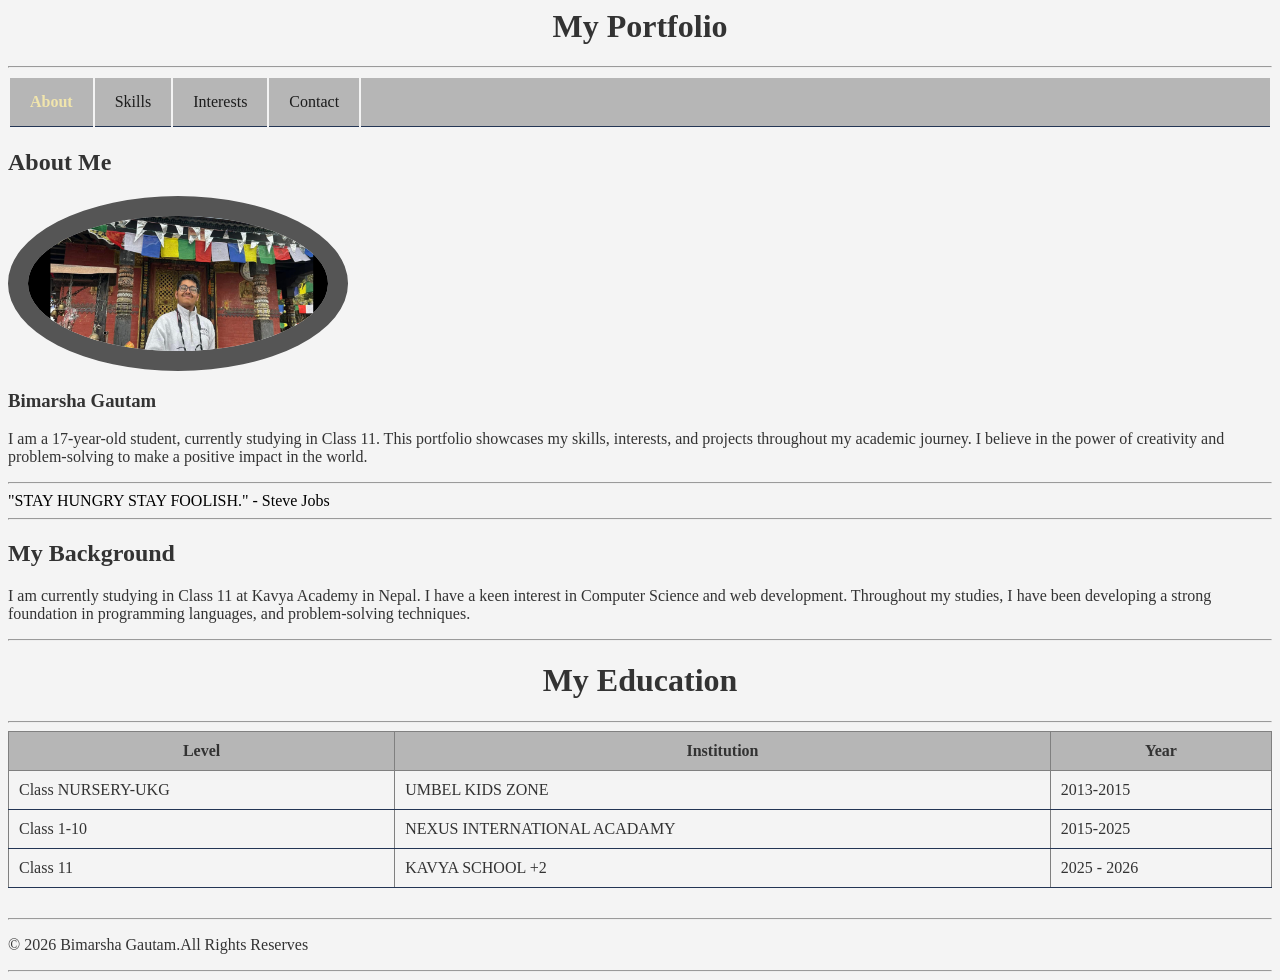
<file: index.html>
<html>
<head>
    <meta name="viewport" content="width=device-width, initial-scale=1.0">
    <title>About Me</title>
    <link rel="stylesheet" href="index.css">
    <style>
        body {
            background-color:#f4f4f4;
            color: #333;
        }
       
    </style>
</head>
<body>
    <h1 style=text-align:center>My Portfolio</h1>
	<hr>
    
<table style= width: 100%; border-collapse: collapse; font-family: sans-serif;">
    <tr style=background-color:#b6b6b6>
        <td style="padding: 15px 20px; text-align: center;">
            <a href="index.html" style="color: #f1e5ac; text-decoration: none; font-weight: bold;">About</a>
        </td>
        
        <td style="padding: 15px 20px; text-align: center;">
            <a href="skills.html" style="color: #1c1c1c; text-decoration: none;" >Skills</a>
        </td>
        
        <td style="padding: 15px 20px; text-align: center;">
            <a href="interests.html" style="color: #1c1c1c; text-decoration: none;">Interests</a>
        </td>
        
        <td style="padding: 15px 20px; text-align: center;">
            <a href="contact.html" style="color: #1c1c1c; text-decoration: none;">Contact</a>
        </td>
        
        <td style="width: 100%; text-align:center"></td>
    </tr>
</table>
    
    <h2>About Me</h2>
    
    <img src="bimarsha.png" alt="Bimarsha Gautam" width="300" style="border-radius: 300%; border: 20px solid #555;">
    
    <h3><strong>Bimarsha Gautam</strong></h3>
    
    <p>
        I am a 17-year-old student, currently studying in Class 11. 
        This portfolio showcases my skills, interests, and projects throughout my academic journey.
        I believe in the power of creativity and problem-solving to make a positive impact in the world.
    </p>
    <HR>
    <mark>
        "STAY HUNGRY STAY FOOLISH." - Steve Jobs
    </mark>
    <HR>
    <h2>My Background</h2>
    <p>
        I am currently studying in Class 11 at Kavya Academy in Nepal. I have a keen interest in Computer Science
        and web development. Throughout my studies, I have been developing a strong foundation in 
        programming languages, and problem-solving techniques.
    </p>
    <hr>
    <h1 style=text-align:center>My Education</h1>
    <hr>
   <table border="1" cellpadding="10" cellspacing="0" style="width: 100%; border-collapse: collapse; margin-bottom: 30px">
        <tr>
            <th>Level</th>
            <th>Institution</th>
            <th>Year</th>
        </tr>
				<tr>
            <td>Class NURSERY-UKG</td>
			<td><a href="https://www.facebook.com/UMBELKIDSZONE/" target="_blank">UMBEL KIDS ZONE<a></td>
            <td>2013-2015</td>
        </tr>
		<tr>
            <td>Class 1-10</td>
            <td><a href="https://www.facebook.com/nexusintlacademy/" target="_blank">NEXUS INTERNATIONAL ACADAMY<a></td>
			<td>2015-2025</td>
        </tr>
        <tr>
            <td>Class 11</td>
            <td><a href="https://www.facebook.com/KavyaSchoolNepal/" target="_blank">KAVYA SCHOOL +2<a></td>
            <td>2025 - 2026</td>
        </tr>
    </table>
    <hr>
    <footer>
        <p>&copy; 2026 Bimarsha Gautam.All Rights Reserves</p>
    </footer>
	<hr>
	<script src="tracker.js"></script>
</body>
</html>
</body>
</html>
</file>
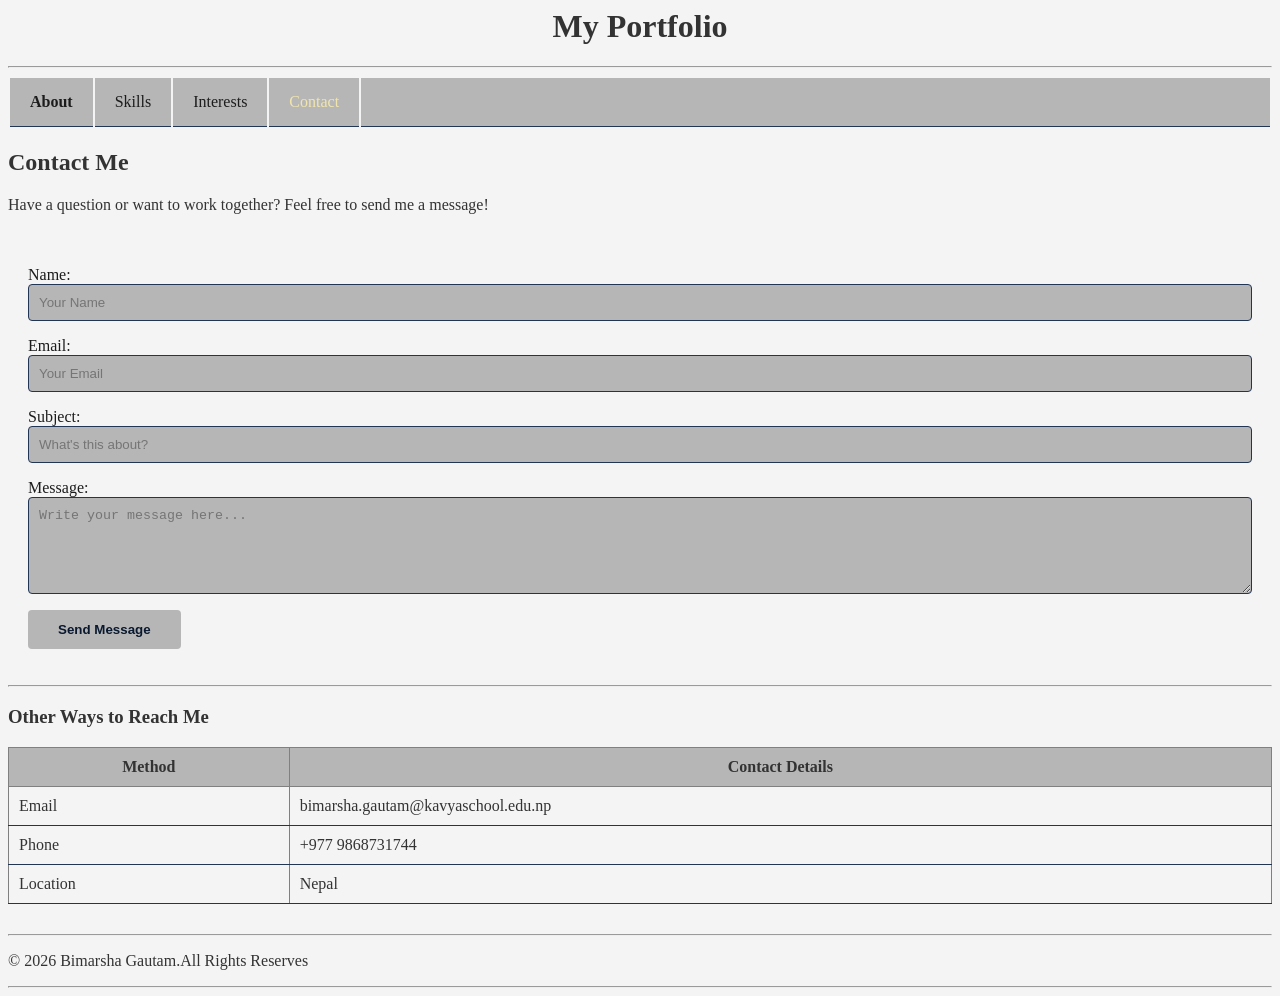
<file: contact.html>
<html>
<head>
    <meta name="viewport" content="width=device-width, initial-scale=1.0">
    <title>About Me</title>
    <link rel="stylesheet" href="contact.css">
    <style>
        body {
            background-color:#f4f4f4;
            color: #E6F1FF;
        }
        </style>
</head>
<body>
    <h1 style=text-align:center>My Portfolio</h1>
	<hr>
    
<table style= width: 100%; border-collapse: collapse; font-family: sans-serif; ">
    <tr style=background-color:b6b6b6>
        <td style="padding: 15px 20px; text-align: center;">
            <a href="index.html" style="color: #1c1c1c; text-decoration: none; font-weight: bold;">About</a>
        </td>
        
        <td style="padding: 15px 20px; text-align: center;">
            <a href="skills.html" style="color: #1c1c1c; text-decoration: none;">Skills</a>
        </td>
        
        <td style="padding: 15px 20px; text-align: center;">
            <a href="interests.html" style="color: #1c1c1c; text-decoration: none;">Interests</a>
        </td>
        
        <td style="padding: 15px 20px; text-align: center;">
            <a href="contact.html" style="color: #F1E5AC; text-decoration: none;">Contact</a>
        </td>
        
        <td style="width: 100%; text-align:center"></td>
    </tr>
</table>
<h2>Contact Me</h2>
    <p>Have a question or want to work together? Feel free to send me a message!</p>
    
    <form style=" padding: 20px; border-radius: 8px;">
        <p>
            <label style="color: #1c1c1c;">Name:</label><br>
            <input type="text" placeholder="Your Name" required style="width: 100%; padding: 10px; background-color: #b6b6b6; border: 1px solid #233554; color: #E6F1FF; border-radius: 4px;">
        </p>
        <p>
            <label style="color: #1c1c1c;">Email:</label><br>
            <input type="email" placeholder="Your Email" required style="width: 100%; padding: 10px; background-color: #b6b6b6; border: 1px solid #233554; color: #E6F1FF; border-radius: 4px;">
        </p>
        <p>
            <label style="color: #1c1c1c;">Subject:</label><br>
            <input type="text" placeholder="What's this about?" style="width: 100%; padding: 10px; background-color: #b6b6b6; border: 1px solid #233554; color: #E6F1FF; border-radius: 4px;">
        </p>
        <p>
            <label style="color: #1c1c1c;">Message:</label><br>
            <textarea rows="5" placeholder="Write your message here..." required style="width: 100%; padding: 10px; background-color: #b6b6b6; border: 1px solid #233554; color: #E6F1FF; border-radius: 4px;"></textarea>
        </p>
        <button type="submit" style="background-color: #b6b6b6; color: #0A192F; padding: 12px 30px; border: none; border-radius: 4px; font-weight: bold; cursor: pointer;">Send Message</button></a>
    </form>
	<hr>
    
    <h3>Other Ways to Reach Me</h3>
    <table border="1" cellpadding="10" cellspacing="0" style="width: 100%; border-collapse: collapse; margin-bottom: 30px">
        <tr>
            <th>Method</th>
            <th>Contact Details</th>
        </tr>
        <tr>
            <td>Email</td>
            <td>bimarsha.gautam@kavyaschool.edu.np</td>
        </tr>
        <tr>
            <td>Phone</td>
            <td>+977 9868731744</td>
        </tr>
        <tr>
            <td>Location</td>
            <td>Nepal</td>
        </tr>
    </table>
	<hr>
    <footer>
        <p>&copy; 2026 Bimarsha Gautam.All Rights Reserves</p>
    </footer>
	<hr>
	<script src="tracker.js"></script>
</body>
</html>
</body>
</html>
</file>
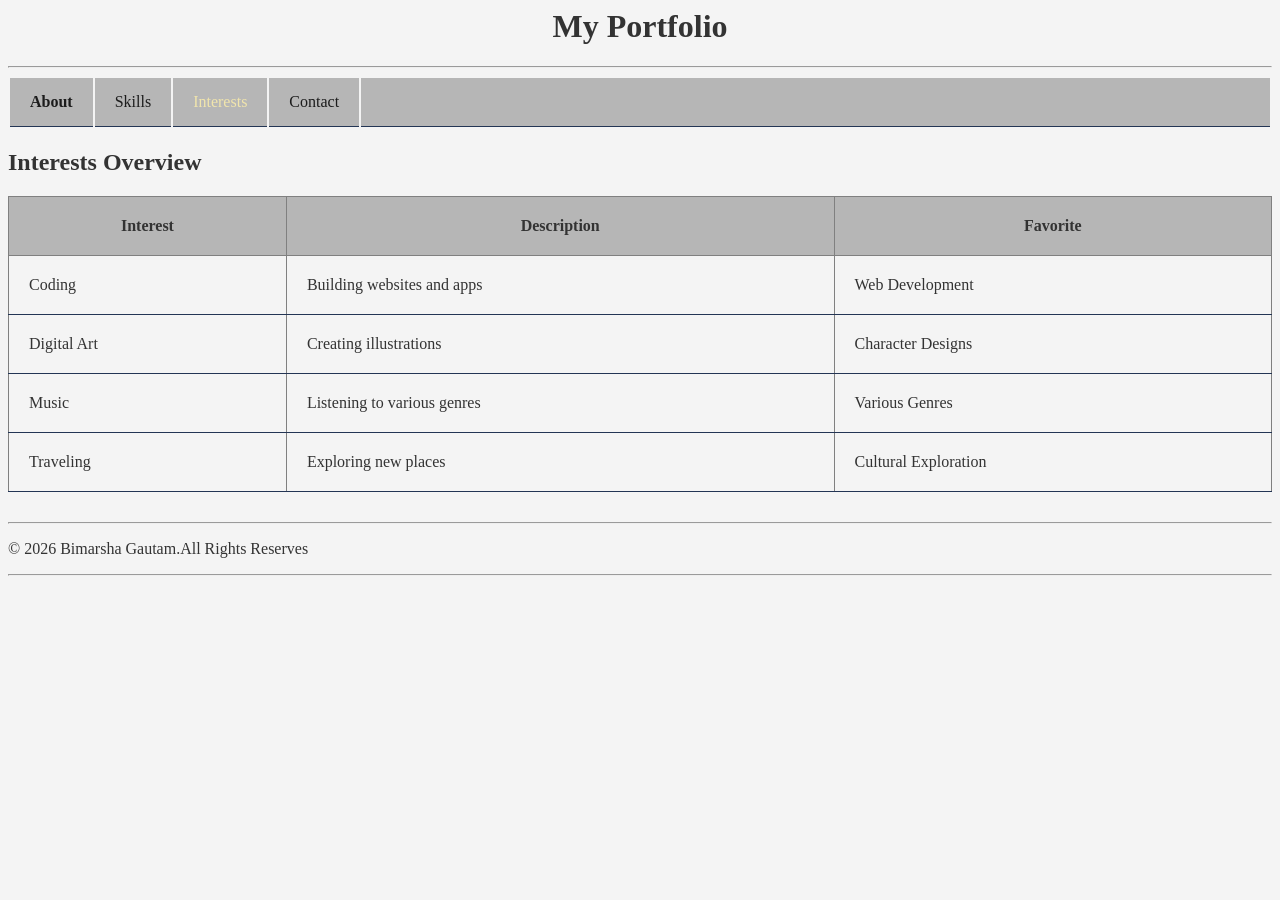
<file: interests.html>
<html>
<head>
    <meta name="viewport" content="width=device-width, initial-scale=1.0">
    <title>About Me</title>
    <link rel="stylesheet" href="interests.css">
    <style>
        body {
            background-color:#f4f4f4;
            color: #E6F1FF;
        }
        </style>
</head>
<body>
    <h1 style=text-align:center>My Portfolio</h1>
	<hr>
    
<table style= width: 100%; border-collapse: collapse; font-family: sans-serif;">
    <tr style=background-color:b6b6b6>
        <td style="padding: 15px 20px; text-align: center;">
            <a href="index.html" style="color: #1c1c1c; text-decoration: none; font-weight: bold;">About</a>
        </td>
        
        <td style="padding: 15px 20px; text-align: center;">
            <a href="skills.html" style="color: #1c1c1c; text-decoration: none;">Skills</a>
        </td>
        
        <td style="padding: 15px 20px; text-align: center;">
            <a href="interests.html" style="color: #F1E5AC; text-decoration: none;">Interests</a>
        </td>
        
        <td style="padding: 15px 20px; text-align: center;">
            <a href="contact.html" style="color: #1c1c1c; text-decoration: none;">Contact</a>
        </td>
        
        <td style="width: 100%;text-align:center"></td>
    </tr>
</table>
 <h2>Interests Overview</h2>
            <table border="1" cellpadding="20" cellspacing="0" style="width: 100%; border-collapse: collapse; margin-bottom: 30px;">
                <tr style="color: #00D4FF;">
                    <th>Interest</th>
                    <th>Description</th>
                    <th>Favorite</th>
                </tr>
                <tr>
                    <td>Coding</td>
                    <td>Building websites and apps</td>
                    <td>Web Development</td>
                </tr>
                <tr>
                    <td>Digital Art</td>
                    <td>Creating illustrations</td>
                    <td>Character Designs</td>
                </tr>
                <tr>
                    <td>Music</td>
                    <td>Listening to various genres</td>
                    <td>Various Genres</td>
                </tr>
                <tr>
                    <td>Traveling</td>
                    <td>Exploring new places</td>
                    <td>Cultural Exploration</td>
                </tr>
            </table>
			<hr>
    <footer>
        <p>&copy; 2026 Bimarsha Gautam.All Rights Reserves</p>
    </footer>
	<hr>
	<script src="tracker.js"></script>
</body>
</html>
</body>
</html>
</file>
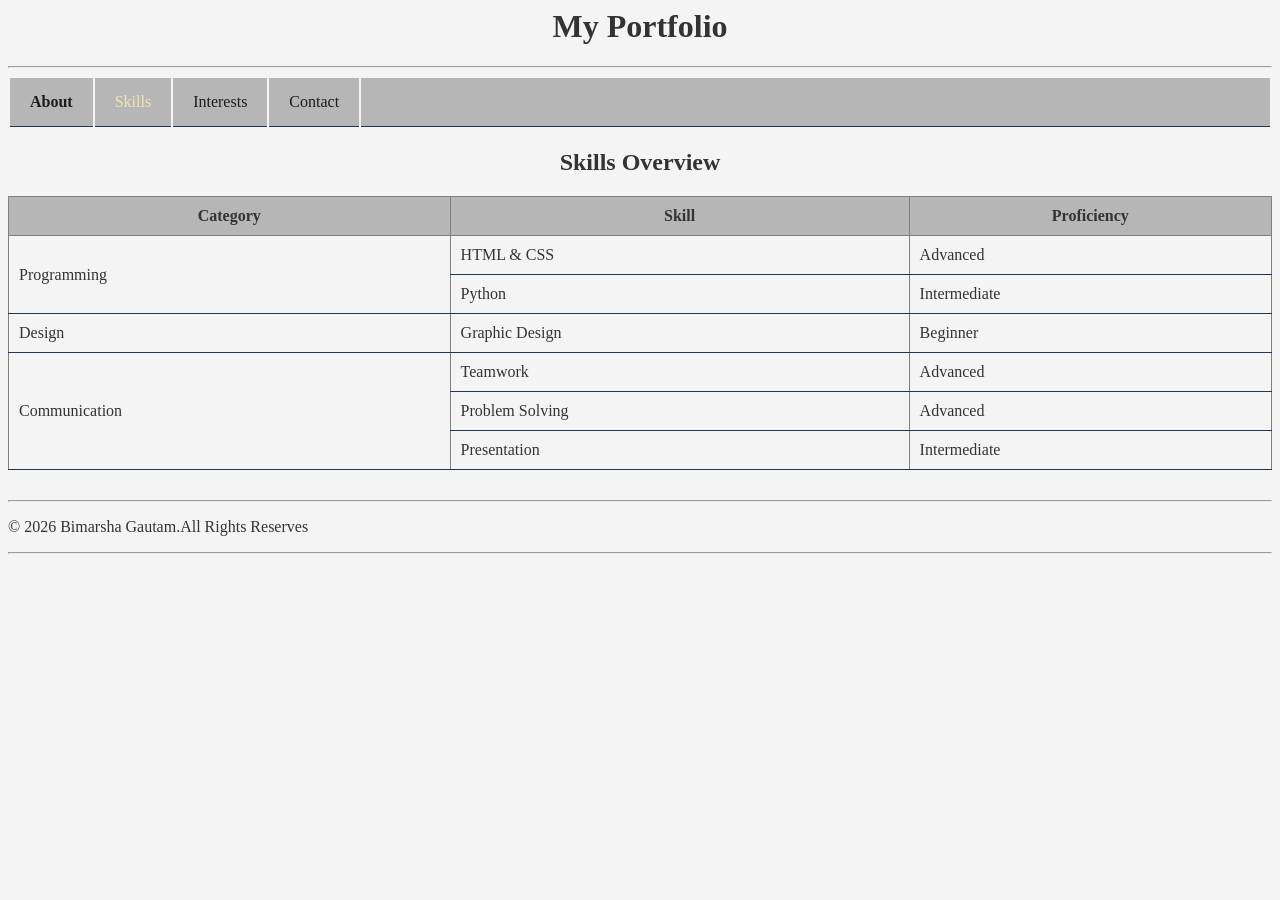
<file: skills.html>
<html>
<head>
    <meta name="viewport" content="width=device-width, initial-scale=1.0">
    <title>About Me</title>
    <link rel="stylesheet" href="skills.css">
    <style>
        body {
            background-color:#f4f4f4;
            color: #333;
        }
        </style>
</head>
<body>
    <h1 style=text-align:center>My Portfolio</h1>
	<hr>
    
<table style= width: 100%; border-collapse: collapse; font-family: sans-serif;">
    <tr style=background-color:b6b6b6>
        <td style="padding: 15px 20px; text-align: center;">
            <a href="index.html" style="color: #1c1c1c; text-decoration: none; font-weight: bold;">About</a>
        </td>
        
        <td style="padding: 15px 20px; text-align: center;">
            <a href="skills.html" style="color: #F1E5AC; text-decoration: none;">Skills</a>
        </td>
        
        <td style="padding: 15px 20px; text-align: center;">
            <a href="interests.html" style="color: #1c1c1c; text-decoration: none;">Interests</a>
        </td>
        
        <td style="padding: 15px 20px; text-align: center;">
            <a href="contact.html" style="color: #1c1c1c; text-decoration: none;">Contact</a>
        </td>
        
        <td style="width: 100%; text-align:center"></td>
    </tr>
</table>
 <h2 style="text-align: center;">Skills Overview</h2>
            <table border="1" cellpadding="10" cellspacing="0" style="width: 100%; border-collapse: collapse; margin-bottom: 30px">
                <tr>
                    <th>Category</th>
                    <th>Skill</th>
                    <th>Proficiency</th>
                </tr>
                <tr>
                    <td rowspan="2">Programming</td>
                    <td>HTML & CSS</td>
                    <td>Advanced</td>
                </tr>
                <tr>
                    <td>Python</td>
                    <td>Intermediate</td>
                </tr>
                <tr>
                    <td>Design</td>
                    <td>Graphic Design</td>
                    <td>Beginner</td>
                </tr>
                <tr>
                    <td rowspan="3">Communication</td>
                    <td>Teamwork</td>
                    <td>Advanced</td>
                </tr>
                <tr>
                    <td>Problem Solving</td>
                    <td>Advanced</td>
                </tr>
                <tr>
                    <td>Presentation</td>
                    <td>Intermediate</td>
                </tr>
            </table>
			<hr>
    <footer>
        <p>&copy; 2026 Bimarsha Gautam.All Rights Reserves</p>
    </footer>
	<hr>
	<script src="tracker.js"></script>
</body>
</html>
</body>
</html>
</file>
<file: index.css>
h2 {
            color: #333;
        }
        table {
            color:#333;
        }
        th {
			background-color:#b6b6b6;
            color:#333;
        }
        td {
            border-bottom: 1px solid #233554;
        }
        footer {
            color:#382C28;
        }
		p {
            color:#333;
        }
		mark {
            background-color:#f4f4f4;
        }
		a{
			color:#333;
			text-decoration:none;
		}
</file>
<file: contact.css>
h2 {
            color: #333;
        }
        table {
            color:#333;
        }
        th {
			background-color:#b6b6b6;
            color:#333;
        }
        td {
            border-bottom: 1px solid #233554;
        }
        footer {
            color:#333;
        }
		p {
            color:#333;
        }
		mark {
            background-color:#333;
        }
		 h3 {
            color: #333;
        }
		h1 {
            color: #333;
        }
</file>
<file: interests.css>
h2 {
            color: #333;
        }
        table {
            color:#333;
        }
        th {
			background-color:#b6b6b6;
            color:#333;
        }
        td {
            border-bottom: 1px solid #233554;
        }
        footer {
            color:#333;
        }
		p {
            color:#333;
        }
		mark {
            background-color:#333;
        }
		h1 {
            color: #333;
        }
</file>
<file: skills.css>
h2 {
            color: #333;
        }
        table {
            color:#333;
        }
        th {
			background-color:#b6b6b6;
            color:#333;
        }
        td {
            border-bottom: 1px solid #233554;
        }
        footer {
            color:#333;
        }
		p {
            color:#333;
        }
		mark {
            background-color:#333;
        }
</file>
